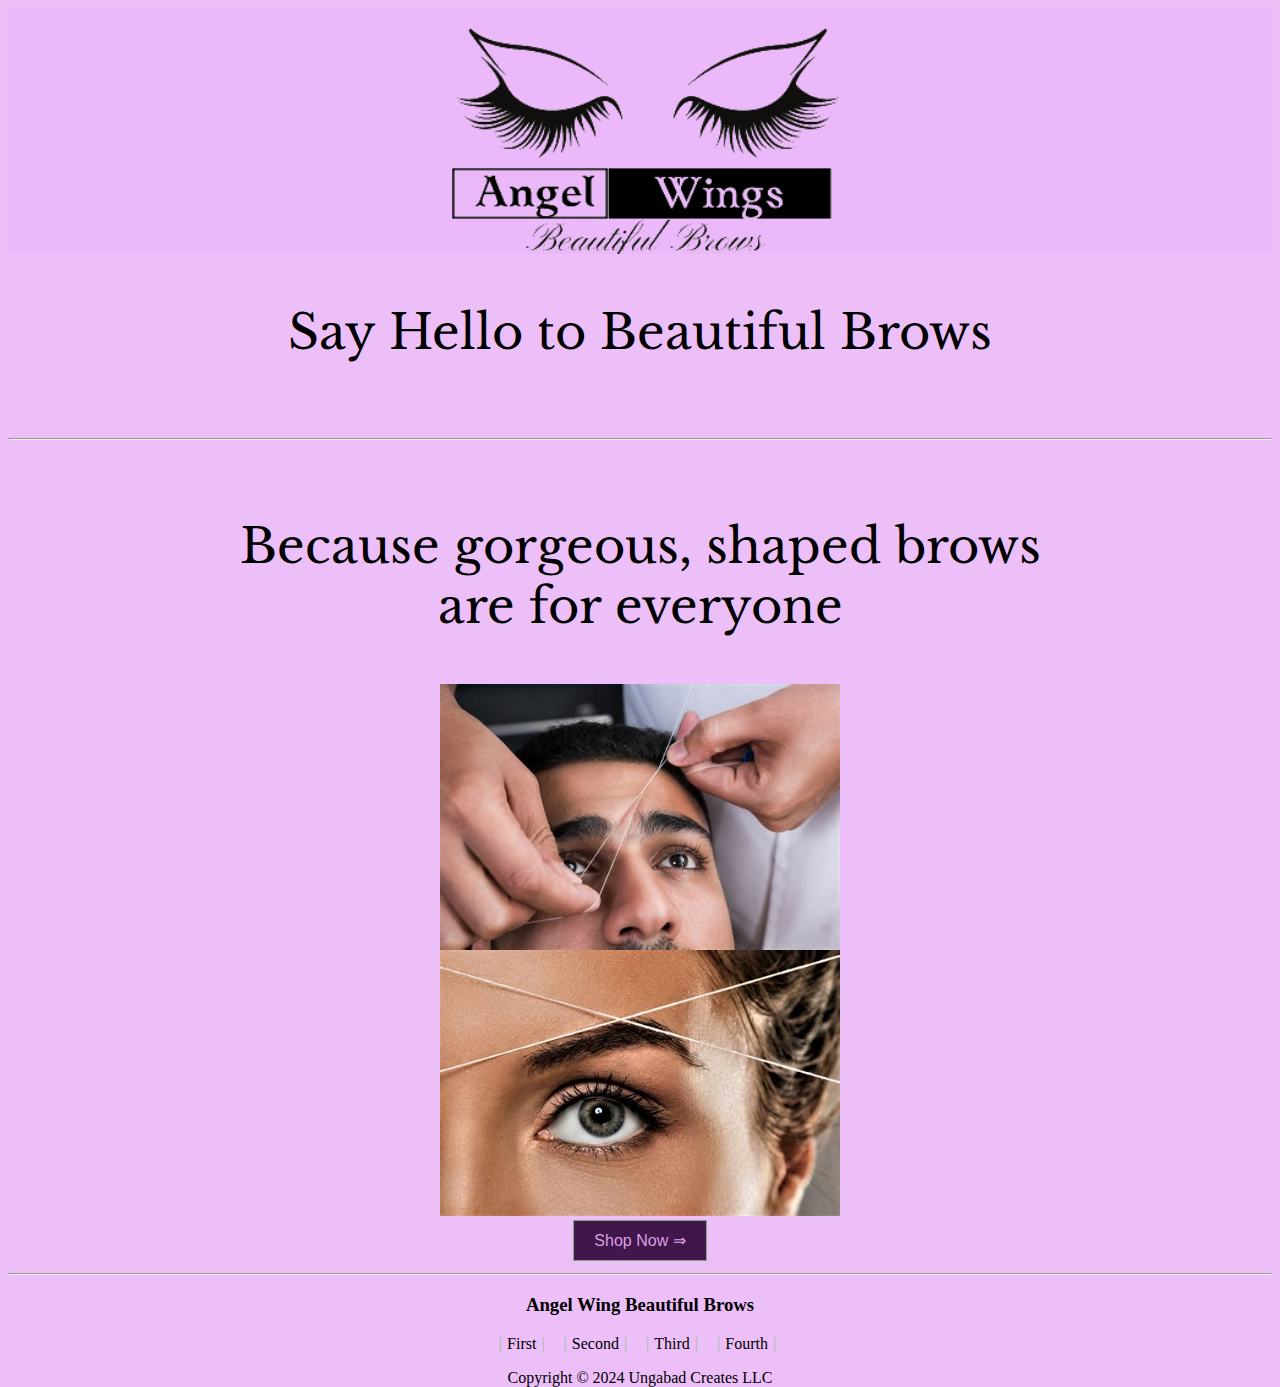
<file: index.html>
<head>
    <meta charset="UTF-8" />
    <meta name="viewport" content="width=device-width, initial-scale=1.0" />
    <!-- Google Font Embeds -->
    <link rel="preconnect" href="https://fonts.googleapis.com" />
    <link rel="preconnect" href="https://fonts.gstatic.com" crossorigin />
    <link
      href="https://fonts.googleapis.com/css2?family=Playwrite+NZ:wght@100..400&display=swap"
      rel="stylesheet"
    />
    <link rel="preconnect" href="https://fonts.googleapis.com" />
    <link rel="preconnect" href="https://fonts.gstatic.com" crossorigin />
    <link
      href="https://fonts.googleapis.com/css2?family=Libre+Baskerville:ital,wght@0,400;0,700;1,400&family=Playwrite+NZ:wght@100..400&display=swap"
      rel="stylesheet"
    />
    <!-- End Google Font Embeds -->
    <!--Bootstrap 5 CSS CDN-->
    <link
      href="https://cdn.jsdelivr.net/npm/bootstrap@5.0.2/dist/css/bootstrap.min.css"
      rel="stylesheet"
      integrity="sha384-EVSTQN3/azprG1Anm3QDgpJLIm9Nao0Yz1ztcQTwFspd3yD65VohhpuuCOmLASjC"
      crossorigin="anonymous"
    />
    <!--End Bootstrap 5-->
    <link rel="stylesheet" href="css/Styles.css" />
    <title>Angel Wing Beautiful Brows</title>
  </head>
  <body>
      <header>
        <img
          src="Images/Angel.png"
          alt="Angel Wing Beautiful Brows logo"
        />
      </header>
      <main class="libre-baskerville-regular">
        <p class="Landing">Say Hello to Beautiful Brows</p>
        <br>
        <hr>
        <br>
        <p class="Landing">Because gorgeous, shaped brows <br />are for everyone</p>
        <div class="container">
          <div class="row">
            <div class="col">
              <img src="Images/mthread1.jpg" alt="Man getting his eyebrows threaded.">
            </div>
            <div class="col">
              <img src="Images/fthread2.jpg" alt="Woman getting his eyebrows threaded.">
            </div>
        
        
        </div>
        </div>
      </main>
      <footer>
        <a href="angel-wings.html"><button>Shop Now &rArr;</button></a>
              <hr />
      <h3>Angel Wing Beautiful Brows</h3>
      <un>
        <!--Add a tags with links to socials in the li's-->
        <li>First</li>
        <li>Second</li>
        <li>Third</li>
        <li>Fourth</li>
      </un>
      <p>Copyright © 2024 Ungabad Creates LLC</p>
    </footer>
    <!--Bootstrap Javascript Bundle-->
    <script
      src="https://cdn.jsdelivr.net/npm/bootstrap@5.0.2/dist/js/bootstrap.bundle.min.js"
      integrity="sha384-MrcW6ZMFYlzcLA8Nl+NtUVF0sA7MsXsP1UyJoMp4YLEuNSfAP+JcXn/tWtIaxVXM"
      crossorigin="anonymous"
    ></script>
    <!--End Bootstrap Javascript Bundle-->
      </footer>
  </body>
</html>
</file>
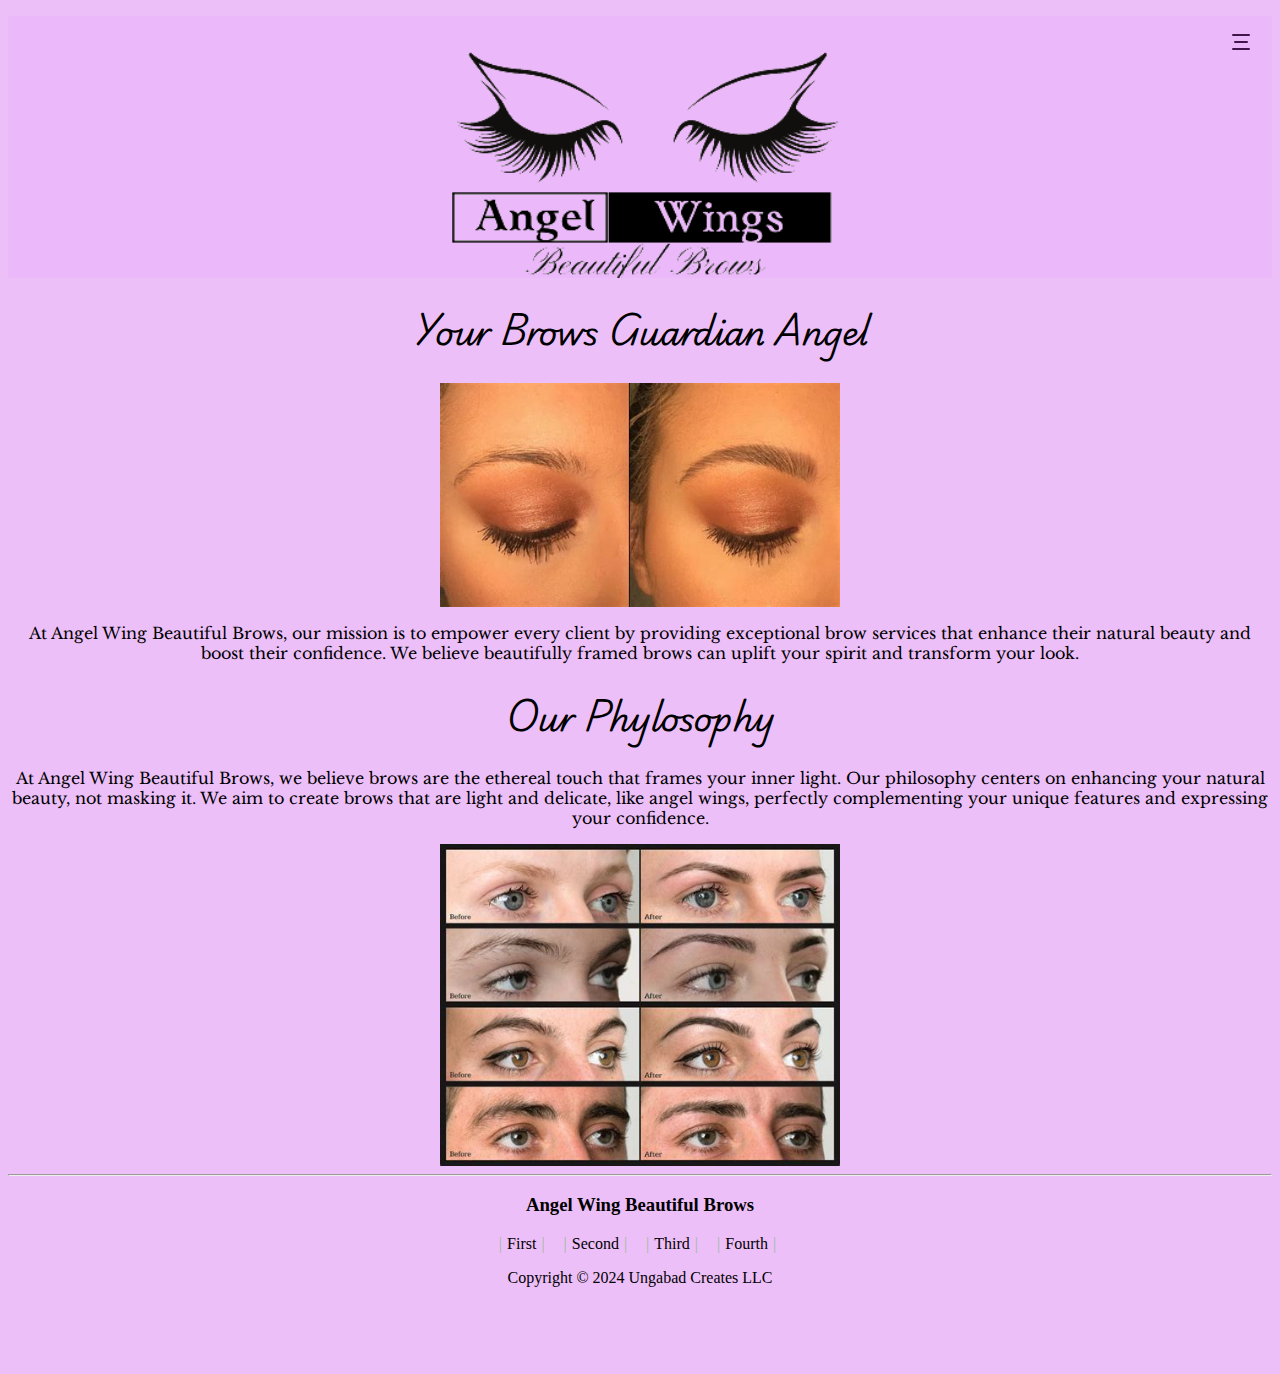
<file: angel-wings.html>
<!DOCTYPE html>
<html lang="en">
  <head>
    <meta charset="UTF-8" />
    <meta name="viewport" content="width=device-width, initial-scale=1.0" />
    <!-- Google Font Embeds -->
    <link rel="preconnect" href="https://fonts.googleapis.com" />
    <link rel="preconnect" href="https://fonts.gstatic.com" crossorigin />
    <link
      href="https://fonts.googleapis.com/css2?family=Playwrite+NZ:wght@100..400&display=swap"
      rel="stylesheet"
    />
    <link rel="preconnect" href="https://fonts.googleapis.com" />
    <link rel="preconnect" href="https://fonts.gstatic.com" crossorigin />
    <link
      href="https://fonts.googleapis.com/css2?family=Libre+Baskerville:ital,wght@0,400;0,700;1,400&family=Playwrite+NZ:wght@100..400&display=swap"
      rel="stylesheet"
    />
    <!-- End Google Font Embeds -->
    <!--Bootstrap 5 CSS CDN-->
    <link
      href="https://cdn.jsdelivr.net/npm/bootstrap@5.0.2/dist/css/bootstrap.min.css"
      rel="stylesheet"
      integrity="sha384-EVSTQN3/azprG1Anm3QDgpJLIm9Nao0Yz1ztcQTwFspd3yD65VohhpuuCOmLASjC"
      crossorigin="anonymous"
    />
    <!--End Bootstrap 5-->
    <link rel="stylesheet" href="css/Styles.css" />
    <title>Angel Wing Beautiful Brows</title>
  </head>
  <body>
    <header>
      <div class="dropdown">
        <input type="checkbox" id="checkbox_toggle" />
        <label for="checkbox_toggle" class="hamburger">
          <div class="line line-1"></div>
          <div class="line line-2"></div>
          <div class="line line-3"></div>
        </label>
        <nav class="architects-daughter-regular">
          <ul>
            <li>
              <a href="angel-wings.html"
                ><i class="fa-solid fa-house"></i>Home</a
              >
            </li>
            <li>
              <a href="products.html"
                ><i class="fa-solid fa-address-card"></i>Products</a
              >
            </li>
            <li>
              <a href="services.html"
                ><i class="fa-solid fa-inbox"></i>Services</a
              >
            </li>
          </ul>
        </nav>
      </div>
      <div class="container">
        <div class="row">
          <div class="col"><img src="../Images/Angel.png" alt="" /></div>
        </div>
      </div>
    </header>
    <main>
      <div class="container">
        <div class="row">
          <h1 class="playwrite-nz-headers">Your Brows Guardian Angel</h1>
          <img
            class="picture"
            src="../Images/eyebrows1.jpg"
            alt="Before and after picture of a womans brows"
          />
          <p class="libre-baskerville-regular">
            At Angel Wing Beautiful Brows, our mission is to empower every
            client by providing exceptional brow services that enhance their
            natural beauty and boost their confidence. We believe beautifully
            framed brows can uplift your spirit and transform your look.
          </p>
        </div>
      </div>
      <div class="container">
        <div class="row">
          <h1 class="playwrite-nz-headers">Our Phylosophy</h1>
          <p class="libre-baskerville-regular">
            At Angel Wing Beautiful Brows, we believe brows are the ethereal
            touch that frames your inner light. Our philosophy centers on
            enhancing your natural beauty, not masking it. We aim to create
            brows that are light and delicate, like angel wings, perfectly
            complementing your unique features and expressing your confidence.
          </p>
          <img
            class="picture"
            src="../Images/eyebrows2.jpg"
            alt="before and after of multiple peoples brows"
          />
        </div>
      </div>
    </main>
    <footer>
      <hr />
      <h3>Angel Wing Beautiful Brows</h3>
      <un>
        <!--Add a tags with links to socials in the li's-->
        <li>First</li>
        <li>Second</li>
        <li>Third</li>
        <li>Fourth</li>
      </un>
      <p>Copyright © 2024 Ungabad Creates LLC</p>
    </footer>
    <!--Bootstrap Javascript Bundle-->
    <script
      src="https://cdn.jsdelivr.net/npm/bootstrap@5.0.2/dist/js/bootstrap.bundle.min.js"
      integrity="sha384-MrcW6ZMFYlzcLA8Nl+NtUVF0sA7MsXsP1UyJoMp4YLEuNSfAP+JcXn/tWtIaxVXM"
      crossorigin="anonymous"
    ></script>
    <!--End Bootstrap Javascript Bundle-->
  </body>
</html>
</file>
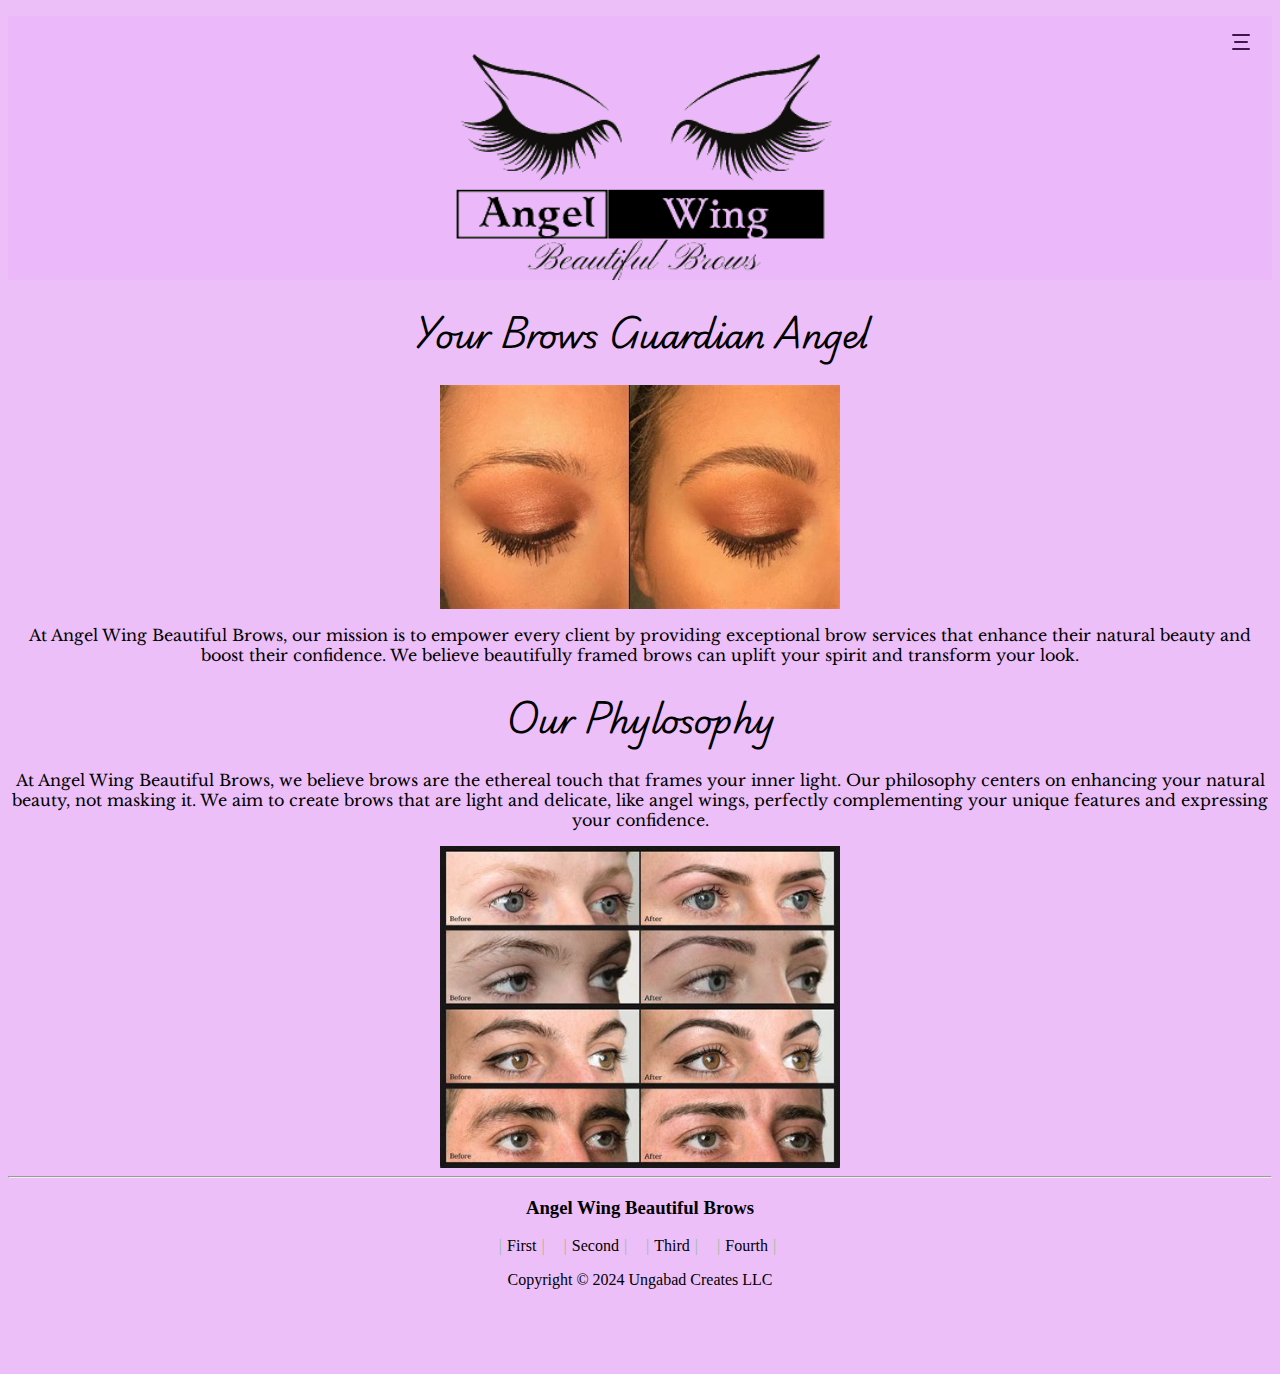
<file: awbb.html>
<!DOCTYPE html>
<html lang="en">
  <head>
    <meta charset="UTF-8" />
    <meta name="viewport" content="width=device-width, initial-scale=1.0" />
    <!-- Google Font Embeds -->
    <link rel="preconnect" href="https://fonts.googleapis.com" />
    <link rel="preconnect" href="https://fonts.gstatic.com" crossorigin />
    <link
      href="https://fonts.googleapis.com/css2?family=Playwrite+NZ:wght@100..400&display=swap"
      rel="stylesheet"
    />
    <link rel="preconnect" href="https://fonts.googleapis.com" />
    <link rel="preconnect" href="https://fonts.gstatic.com" crossorigin />
    <link
      href="https://fonts.googleapis.com/css2?family=Libre+Baskerville:ital,wght@0,400;0,700;1,400&family=Playwrite+NZ:wght@100..400&display=swap"
      rel="stylesheet"
    />
    <!-- End Google Font Embeds -->
    <!--Bootstrap 5 CSS CDN-->
    <link
      href="https://cdn.jsdelivr.net/npm/bootstrap@5.0.2/dist/css/bootstrap.min.css"
      rel="stylesheet"
      integrity="sha384-EVSTQN3/azprG1Anm3QDgpJLIm9Nao0Yz1ztcQTwFspd3yD65VohhpuuCOmLASjC"
      crossorigin="anonymous"
    />
    <!--End Bootstrap 5-->
    <link rel="stylesheet" href="css/Styles.css" />
    <title>Angel Wing Beautiful Brows</title>
  </head>
  <body>
    <header>
      <div class="dropdown">
        <input type="checkbox" id="checkbox_toggle" />
        <label for="checkbox_toggle" class="hamburger">
          <div class="line line-1"></div>
          <div class="line line-2"></div>
          <div class="line line-3"></div>
        </label>
        <nav class="architects-daughter-regular">
          <ul>
            <li>
              <a href="awbb.html"><i class="fa-solid fa-house"></i>Home</a>
            </li>
            <li>
              <a href="products.html"
                ><i class="fa-solid fa-address-card"></i>Products</a
              >
            </li>
            <li>
              <a href="services.html"
                ><i class="fa-solid fa-inbox"></i>Services</a
              >
            </li>
          </ul>
        </nav>
      </div>
      <div class="container">
        <div class="row">
          <div class="col"><img src="../Images/Angel-trans.png" alt="" /></div>
        </div>
      </div>
    </header>
    <main>
      <div class="container">
        <div class="row">
          <h1 class="playwrite-nz-headers">Your Brows Guardian Angel</h1>
          <img
            class="picture"
            src="../Images/eyebrows1.jpg"
            alt="Before and after picture of a womans brows"
          />
          <p class="libre-baskerville-regular">
            At Angel Wing Beautiful Brows, our mission is to empower every
            client by providing exceptional brow services that enhance their
            natural beauty and boost their confidence. We believe beautifully
            framed brows can uplift your spirit and transform your look.
          </p>
        </div>
      </div>
      <div class="container">
        <div class="row">
          <h1 class="playwrite-nz-headers">Our Phylosophy</h1>
          <p class="libre-baskerville-regular">
            At Angel Wing Beautiful Brows, we believe brows are the ethereal
            touch that frames your inner light. Our philosophy centers on
            enhancing your natural beauty, not masking it. We aim to create
            brows that are light and delicate, like angel wings, perfectly
            complementing your unique features and expressing your confidence.
          </p>
          <img
            class="picture"
            src="../Images/eyebrows2.jpg"
            alt="before and after of multiple peoples brows"
          />
        </div>
      </div>
    </main>
    <footer>
      <hr />
      <h3>Angel Wing Beautiful Brows</h3>
      <un>
        <!--Add a tags with links to socials in the li's-->
        <li>First</li>
        <li>Second</li>
        <li>Third</li>
        <li>Fourth</li>
      </un>
      <p>Copyright © 2024 Ungabad Creates LLC</p>
    </footer>
    <!--Bootstrap Javascript Bundle-->
    <script
      src="https://cdn.jsdelivr.net/npm/bootstrap@5.0.2/dist/js/bootstrap.bundle.min.js"
      integrity="sha384-MrcW6ZMFYlzcLA8Nl+NtUVF0sA7MsXsP1UyJoMp4YLEuNSfAP+JcXn/tWtIaxVXM"
      crossorigin="anonymous"
    ></script>
    <!--End Bootstrap Javascript Bundle-->
  </body>
</html>
</file>
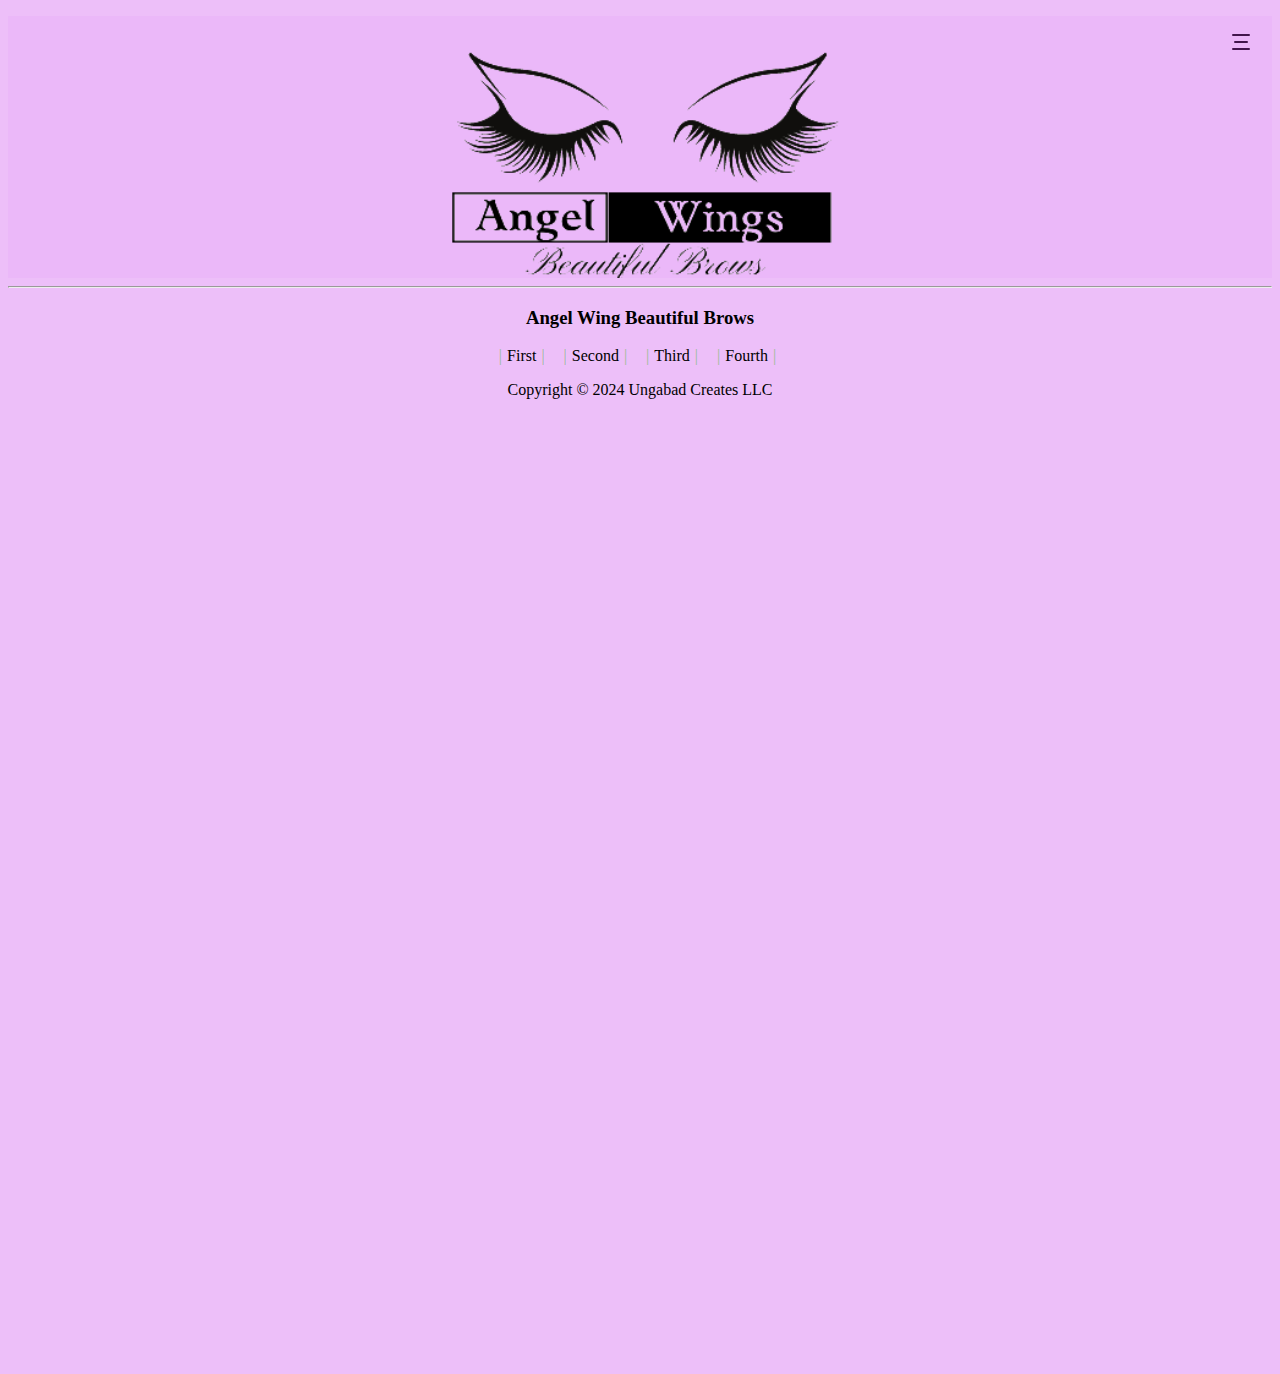
<file: products.html>
<!DOCTYPE html>
<html lang="en">
  <head>
    <meta charset="UTF-8" />
    <meta name="viewport" content="width=device-width, initial-scale=1.0" />
    <!-- Google Font Embeds -->
    <link rel="preconnect" href="https://fonts.googleapis.com" />
    <link rel="preconnect" href="https://fonts.gstatic.com" crossorigin />
    <link
      href="https://fonts.googleapis.com/css2?family=Playwrite+NZ:wght@100..400&display=swap"
      rel="stylesheet"
    />
    <link rel="preconnect" href="https://fonts.googleapis.com" />
    <link rel="preconnect" href="https://fonts.gstatic.com" crossorigin />
    <link
      href="https://fonts.googleapis.com/css2?family=Libre+Baskerville:ital,wght@0,400;0,700;1,400&family=Playwrite+NZ:wght@100..400&display=swap"
      rel="stylesheet"
    />
    <!-- End Google Font Embeds -->
    <!--Bootstrap 5 CSS CDN-->
    <link
      href="https://cdn.jsdelivr.net/npm/bootstrap@5.0.2/dist/css/bootstrap.min.css"
      rel="stylesheet"
      integrity="sha384-EVSTQN3/azprG1Anm3QDgpJLIm9Nao0Yz1ztcQTwFspd3yD65VohhpuuCOmLASjC"
      crossorigin="anonymous"
    />
    <!--End Bootstrap 5-->
    <link rel="stylesheet" href="css/Styles.css" />
    <title>Angel Wing Beautiful Brows</title>
  </head>
  <body>
    <header>
      <div class="dropdown">
        <input type="checkbox" id="checkbox_toggle" />
        <label for="checkbox_toggle" class="hamburger">
          <div class="line line-1"></div>
          <div class="line line-2"></div>
          <div class="line line-3"></div>
        </label>
        <nav class="architects-daughter-regular">
          <ul>
            <li>
              <a href="angel-wings.html"
                ><i class="fa-solid fa-house"></i>Home</a
              >
            </li>
            <li>
              <a href="products.html"
                ><i class="fa-solid fa-address-card"></i>Products</a
              >
            </li>
            <li>
              <a href="services.html"
                ><i class="fa-solid fa-inbox"></i>Services</a
              >
            </li>
          </ul>
        </nav>
      </div>
      <div class="container">
        <div class="row">
          <div class="col"><img src="../Images/Angel.png" alt="" /></div>
        </div>
      </div>
    </header>
    <main></main>
    <footer>
      <hr />
      <h3>Angel Wing Beautiful Brows</h3>
      <un>
        <!--Add a tags with links to socials in the li's-->
        <li>First</li>
        <li>Second</li>
        <li>Third</li>
        <li>Fourth</li>
      </un>
      <p>Copyright © 2024 Ungabad Creates LLC</p>
    </footer>
    <!--Bootstrap Javascript Bundle-->
    <script
      src="https://cdn.jsdelivr.net/npm/bootstrap@5.0.2/dist/js/bootstrap.bundle.min.js"
      integrity="sha384-MrcW6ZMFYlzcLA8Nl+NtUVF0sA7MsXsP1UyJoMp4YLEuNSfAP+JcXn/tWtIaxVXM"
      crossorigin="anonymous"
    ></script>
    <!--End Bootstrap Javascript Bundle-->
  </body>
</html>
</file>
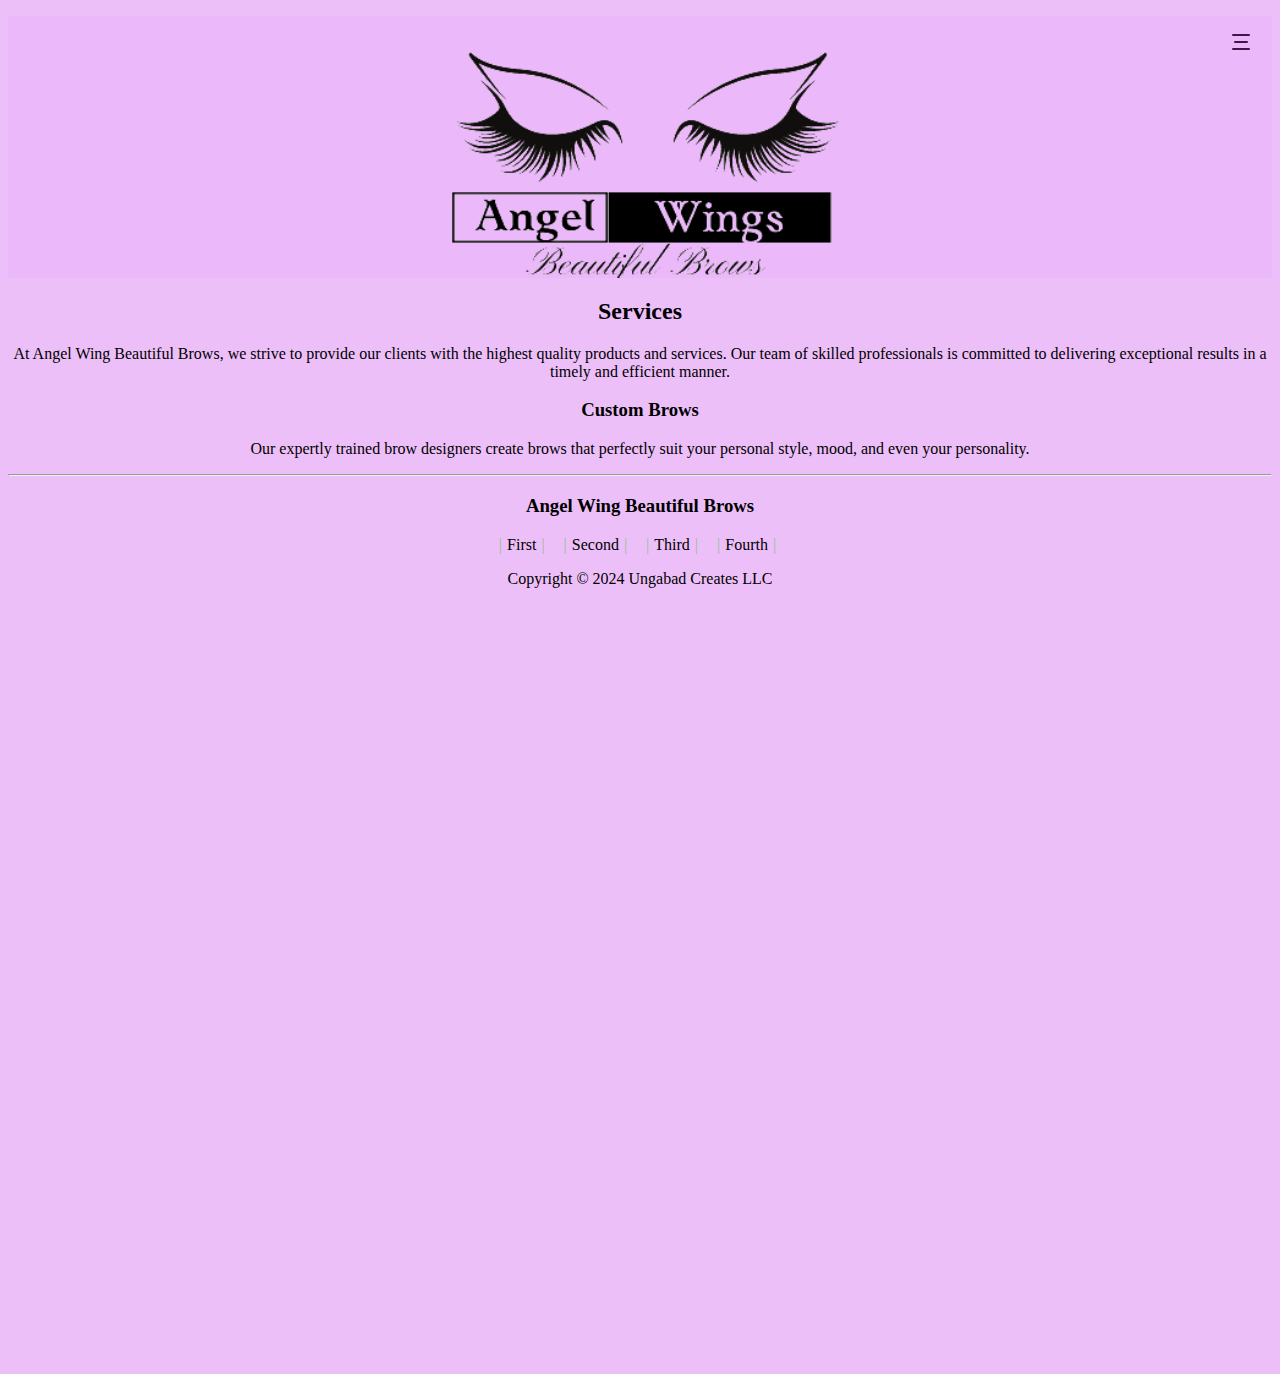
<file: services.html>
<!DOCTYPE html>
<html lang="en">
  <head>
    <meta charset="UTF-8" />
    <meta name="viewport" content="width=device-width, initial-scale=1.0" />
    <!-- Google Font Embeds -->
    <link rel="preconnect" href="https://fonts.googleapis.com" />
    <link rel="preconnect" href="https://fonts.gstatic.com" crossorigin />
    <link
      href="https://fonts.googleapis.com/css2?family=Playwrite+NZ:wght@100..400&display=swap"
      rel="stylesheet"
    />
    <link rel="preconnect" href="https://fonts.googleapis.com" />
    <link rel="preconnect" href="https://fonts.gstatic.com" crossorigin />
    <link
      href="https://fonts.googleapis.com/css2?family=Libre+Baskerville:ital,wght@0,400;0,700;1,400&family=Playwrite+NZ:wght@100..400&display=swap"
      rel="stylesheet"
    />
    <!-- End Google Font Embeds -->
    <!--Bootstrap 5 CSS CDN-->
    <link
      href="https://cdn.jsdelivr.net/npm/bootstrap@5.0.2/dist/css/bootstrap.min.css"
      rel="stylesheet"
      integrity="sha384-EVSTQN3/azprG1Anm3QDgpJLIm9Nao0Yz1ztcQTwFspd3yD65VohhpuuCOmLASjC"
      crossorigin="anonymous"
    />
    <!--End Bootstrap 5-->
    <link rel="stylesheet" href="css/Styles.css" />
    <title>Angel Wing Beautiful Brows</title>
  </head>
  <body>
    <header>
      <div class="dropdown">
        <input type="checkbox" id="checkbox_toggle" />
        <label for="checkbox_toggle" class="hamburger">
          <div class="line line-1"></div>
          <div class="line line-2"></div>
          <div class="line line-3"></div>
        </label>
        <nav class="architects-daughter-regular">
          <ul>
            <li>
              <a href="angel-wings.html"
                ><i class="fa-solid fa-house"></i>Home</a
              >
            </li>
            <li>
              <a href="products.html"
                ><i class="fa-solid fa-address-card"></i>Products</a
              >
            </li>
            <li>
              <a href="services.html"
                ><i class="fa-solid fa-inbox"></i>Services</a
              >
            </li>
          </ul>
        </nav>
      </div>
      <div class="container">
        <div class="row">
          <div class="col"><img src="../Images/Angel.png" alt="" /></div>
        </div>
      </div>
    </header>
    <main>
      <section class="services">
        <div class="container">
          <div class="row">
            <div class="col">
              <h2>Services</h2>
              <p>
                At Angel Wing Beautiful Brows, we strive to provide our clients with the
                highest quality products and services. Our team of skilled professionals
                is committed to delivering exceptional results in a timely and
                efficient manner.
              </p>
            </div>
          </div>
          <div class="row">
            <div class="col-md-4">
              <div class="service">
                <i class="fa-solid fa-palette"></i>
                <h3>Custom Brows</h3>
                <p>
                  Our expertly trained brow designers create brows that perfectly suit
                  your personal style, mood, and even your personality.
                </p>
              </div>
              <div class="service">
                
              </div>
            </div>
    </main>
    <footer>
      <hr />
      <h3>Angel Wing Beautiful Brows</h3>
      <un>
        <!--Add a tags with links to socials in the li's-->
        <li>First</li>
        <li>Second</li>
        <li>Third</li>
        <li>Fourth</li>
      </un>
      <p>Copyright © 2024 Ungabad Creates LLC</p>
    </footer>
    <!--Bootstrap Javascript Bundle-->
    <script
      src="https://cdn.jsdelivr.net/npm/bootstrap@5.0.2/dist/js/bootstrap.bundle.min.js"
      integrity="sha384-MrcW6ZMFYlzcLA8Nl+NtUVF0sA7MsXsP1UyJoMp4YLEuNSfAP+JcXn/tWtIaxVXM"
      crossorigin="anonymous"
    ></script>
    <!--End Bootstrap Javascript Bundle-->
  </body>
</html>
</file>
<file: css/Styles.css>
.selector-for-some-widget {
  box-sizing: content-box;
}

/* .col {
  padding: 1rem;
  background-color: aqua;
  border: 2px solid #fff;
  color: #fff;
} */

:root {
  --primary-color: #ebb7f8e3;
  --secondary-color: #2c0136e3;
  --third-color: #8abb85e3;

  /* Font Sizes */
  --font-size-small: 0.75rem; /* 12px */
  --font-size-md: 1rem; /* 16px */
  --font-size-lg: 1.5rem; /* 24px */
  --font-size-xl: 2rem; /* 32px */
  --font-size-xxl: 3rem; /* 48px */
  --font-size-xxxl: 4rem; /* 64px */
  --font-size-xxxxl: 6rem; /* 96px */

  /* Margins */
  --margin-small: 0.3125rem; /* 5px */
  --margin-md: 0.625rem; /* 10px */
  --margin-lg: 1.25rem; /* 20px */

  /* Paddings */
  --padding-small: 0.25rem; /* 4px */
  --padding-md: 0.5rem; /* 8px */
  --padding-lg: 1rem; /* 16px */

  /* Border Radius */
  --border-radius: 0.3125rem; /* 5px */
}

/*Google Fonts*/
.playwrite-nz-headers {
  font-family: "Playwrite NZ", cursive;
  font-optical-sizing: auto;
  font-weight: 400;
  font-style: normal;
}

.libre-baskerville-regular {
  font-family: "Libre Baskerville", serif;
  font-weight: 400;
  font-style: normal;
}

.libre-baskerville-bold {
  font-family: "Libre Baskerville", serif;
  font-weight: 700;
  font-style: normal;
}

.libre-baskerville-regular-italic {
  font-family: "Libre Baskerville", serif;
  font-weight: 400;
  font-style: italic;
}

/*End Google Fonts*/

/*Hamburger Button*/
input[type="checkbox"] {
  display: none;
}

nav ul {
  max-height: 0px;
  overflow: hidden;
  list-style: none;
  transition: all 1s cubic-bezier(0.325, 1 0.22, 1);
}

nav li {
  border-bottom: 0.18rem solid var(--third-color);
  color: var(--third-color);
  font-size: 16px;
  padding: 5px 0;
  display: flex;
  justify-content: center;
}

nav li:last-of-type {
  margin-bottom: 0.625rem;
}

nav li a {
  text-decoration: none;
}

nav li a:hover {
  text-decoration: underline;
}

input[type="checkbox"]:checked ~ nav ul {
  height: auto;
  max-height: 12rem;
  transition: all 1s cubic-bezier(0.5, 1, 0.22, 1);
}

.hamburger {
  display: block;
  position: absolute;
  top: 18px;
  right: 13px;
  height: 27px;
  width: 27px;
  cursor: pointer;
  transition: all 1s cubic-bezier(0.19, 1, 0.22, 1);
}

.line {
  position: absolute;
  display: block;
  background: var(--secondary-color);
  width: 18px;
  height: 0.15rem;
  border-radius: 0.2rem;
  left: 0;
  transition: all 0.6s cubic-bezier(0.5, 0.1, 0, 1.2);
}

.line-1 {
  top: 0;
}

.line-2 {
  top: 7px;
  width: 14px;
  transform: translateX(2px);
  -webkit-transform: translateX(2px);
}

.line-3 {
  top: 14px;
}

input[type="checkbox"]:checked ~ label .line-1 {
  top: 0px;
  width: 22px;
  transform: translateX(-11px) rotate(-45deg) translateY(12px);
}

input[type="checkbox"]:checked ~ label .line-2 {
  opacity: 0;
}

input[type="checkbox"]:checked ~ label .line-3 {
  top: 14px;
  width: 22px;
  transform: translateX(-8px) rotate(45deg) translateY(-8px);
}
/*End Hamburger Button*/

body {
  background-color: var(--primary-color);
  height: 150vh;
  position: relative;
  text-align: center;
}

header {
  width: 100%;
  background-color: var(--primary-color);
  position: sticky;
  top: 0;
}

img {
  display: block;
  width: 100%;
  max-width: 400px;
  margin: 0 auto;
}

footer {
  text-align: center;
}

footer li {
  display: inline;
  margin: 0 auto;
  padding: 5px;
}

footer li:after {
  content: "|";
  color: var(--third-color);
  padding: 0 5px;
}

footer li::before {
  content: "|";
  width: 10px;
  height: 10px;
  border-radius: 50%;
  color: var(--third-color);
  margin-right: 5px;
}
footer li a {
  text-decoration: none;
  color: var(--third-color);
}

button {
  background-color: var(--secondary-color);
  border: 1px solid var(--third-color);
  color: var(--primary-color);
  padding: 10px 20px;
  text-align: center;
  text-decoration: none;
  display: inline-block;
  font-size: 16px;
  margin: 4px 2px;
  cursor: pointer;
}

.picture {
  width: 100%;
  max-width: 400px;
  margin: 0 auto;
}

.landing {
  font-size: var(--font-size-xxl);
}
</file>
